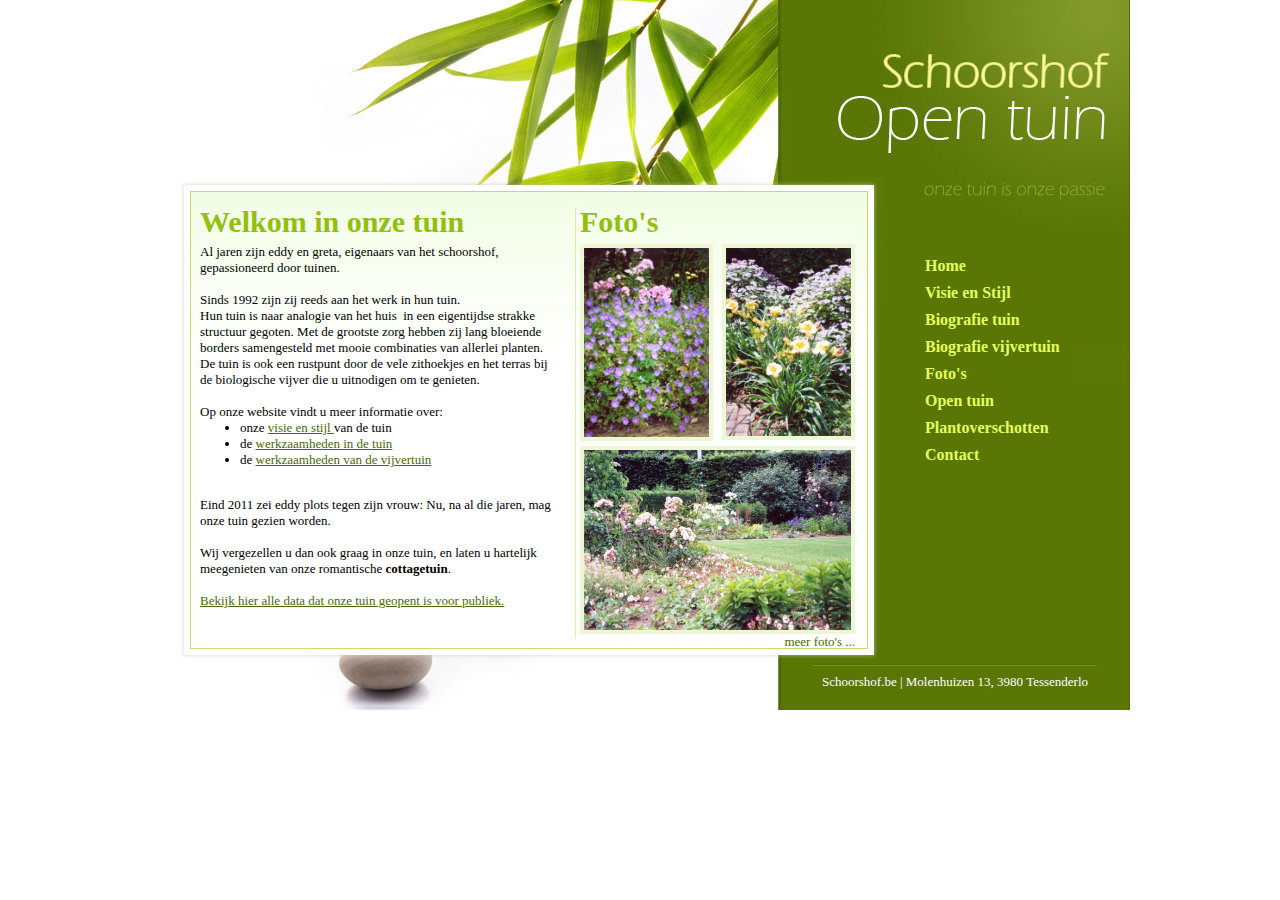
<file: index.html>
<!DOCTYPE html PUBLIC "-//W3C//DTD XHTML 1.0 Transitional//EN" "http://www.w3.org/TR/xhtml1/DTD/xhtml1-transitional.dtd">

<html xmlns="http://www.w3.org/1999/xhtml" lang="nl">
<head id="Header"><link href="/App_Webfiles/default.css" rel="stylesheet" type="text/css" media="screen" />
    <meta name="description" content="Al jaren zijn eddy en greta gepassioneerd door tuinen, bekijk hier alles over hun passie." />
<meta name="robots" content="index, nofollow, NOODP, NOYDIR" /><meta http-equiv="Content-Type" content="text/html; charset=UTF-8" />

    <script type="text/javascript">
          var _gaq = _gaq || [];
          _gaq.push(['_setAccount', 'UA-30884575-1']);
          _gaq.push(['_trackPageview']);

          (function() {
            var ga = document.createElement('script'); ga.type = 'text/javascript'; ga.async = true;
            ga.src = ('https:' == document.location.protocol ? 'https://ssl' : 'http://www') + '.google-analytics.com/ga.js';
            var s = document.getElementsByTagName('script')[0]; s.parentNode.insertBefore(ga, s);
          })();
    </script>
<title>
	Home | schoorshof
</title></head>
<body>
        <div id="container">
            
    <div id='foto'>
        <h1>Foto&#39;s</h1>
        <img border="0" alt="foto 1" align="left" src="/App_UserFiles/Images/home.JPG" width="125" height="189" />
        <img border="0" alt="foto 2" align="right" src="/App_UserFiles/Images/home2.JPG" width="125" height="188" />
        <br />
        <img border="0" alt="foto 3" vspace="5" src="/App_UserFiles/Images/home3.JPG" width="267" height="180" />
        <div style="clear: both; margin-top: -5px;" align="right"><a href="/foto.html">meer foto&#39;s ...</a></div>
    </div>
    <div id="content">
        <h1>Welkom in onze tuin</h1>
        Al jaren zijn eddy en greta, eigenaars van het schoorshof, gepassioneerd door tuinen.<br />
        <br />
        Sinds 1992 zijn zij reeds aan het werk in hun tuin.<br />
        Hun tuin&nbsp;is naar analogie van het&nbsp;huis&nbsp; in een&nbsp;eigentijdse strakke structuur gegoten. Met de grootste zorg hebben zij lang bloeiende borders samengesteld met mooie combinaties van allerlei planten. <br />
        De tuin is ook een rustpunt door de vele zithoekjes en het terras bij de biologische vijver die u uitnodigen om te genieten.<br />
        <br />
        Op onze website vindt u meer informatie over:
        <ul>
            <li>onze <a href="/visie.html">visie en stijl </a>van de tuin</li>
            <li>de <a href="/tuin.html">werkzaamheden in de tuin</a></li>
            <li>de <a href="/vijvertuin.html">werkzaamheden van de vijvertuin</a></li>
        </ul>
        <br />
        Eind 2011 zei eddy plots tegen zijn vrouw: Nu, na al die jaren, mag onze tuin gezien worden.<br />
        <br />
        Wij vergezellen u dan ook graag in onze tuin, en laten u hartelijk meegenieten van onze romantische <strong>cottagetuin</strong>.<br />
        <br />
        <a href="/opentuin.html">Bekijk hier alle data dat onze tuin geopent is voor publiek.<br />
        </a><br />
    </div>

            <div id="left">
                <div id="logo"></div>
                <div id="menu">   
                    <ul>
                        <li><a  href="/index.html">Home</a> </li>
                        <li><a  href="/visie.html">Visie en Stijl</a></li>
                        <li><a  href="/tuin.html">Biografie tuin</a> </li>
                        <li><a  href="/vijvertuin.html">Biografie vijvertuin</a></li>
                        <li><a  href="/foto.html">Foto's</a></li>
                        <li><a  href="/opentuin.html">Open tuin</a></li>
                        <li><a  href="/plantoverschotten.html">Plantoverschotten</a></li>
                        <li><a  href="/contact.html">Contact</a></li>
                    </ul>
                </div>
                <div id="info">Schoorshof.be | Molenhuizen 13, 3980 Tessenderlo</div>
            </div>
	    </div>
    </body>

</html>
</file>
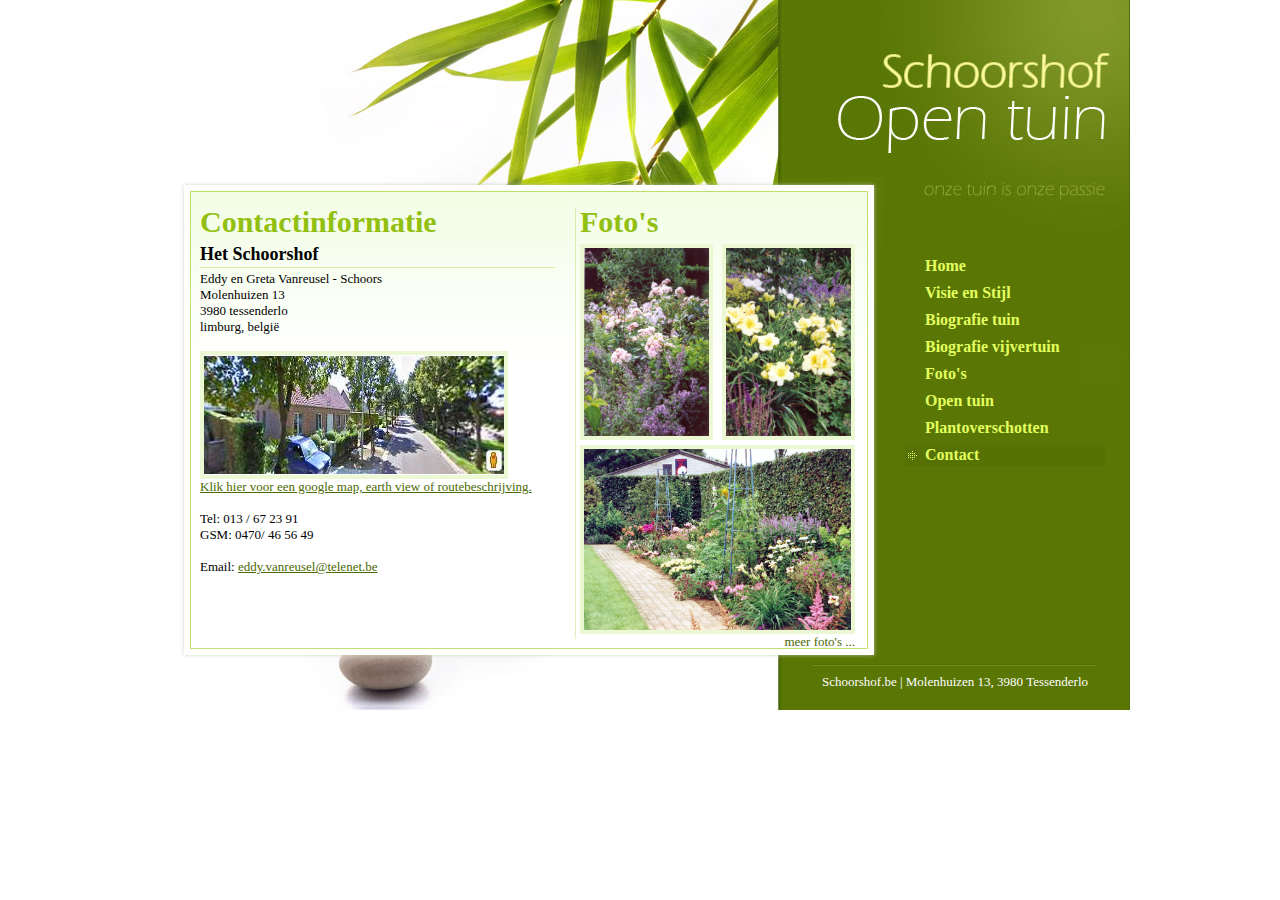
<file: contact.html>
<!DOCTYPE html PUBLIC "-//W3C//DTD XHTML 1.0 Transitional//EN" "http://www.w3.org/TR/xhtml1/DTD/xhtml1-transitional.dtd">

<html xmlns="http://www.w3.org/1999/xhtml" lang="nl">
<head id="Header"><link href="/App_Webfiles/default.css" rel="stylesheet" type="text/css" media="screen" />
    <meta name="description" content="Contactinformatie voor het schoorshof, molenhuizen 13, 3980 tessenderlo, limburg." />
<meta name="robots" content="index, nofollow, NOODP, NOYDIR" /><meta http-equiv="Content-Type" content="text/html; charset=UTF-8" />

    <script type="text/javascript">
          var _gaq = _gaq || [];
          _gaq.push(['_setAccount', 'UA-30884575-1']);
          _gaq.push(['_trackPageview']);

          (function() {
            var ga = document.createElement('script'); ga.type = 'text/javascript'; ga.async = true;
            ga.src = ('https:' == document.location.protocol ? 'https://ssl' : 'http://www') + '.google-analytics.com/ga.js';
            var s = document.getElementsByTagName('script')[0]; s.parentNode.insertBefore(ga, s);
          })();
    </script>
<title>
	Contact | schoorshof
</title></head>
<body>
        <div id="container">
            
    <div id='foto'>
        <h1>Foto&#39;s</h1>
        <img border="0" alt="foto 1" align="left" src="/App_UserFiles/Images/contact1.JPG" width="125" height="188" />
        <img border="0" alt="foto 2" align="right" src="/App_UserFiles/Images/contact2.JPG" width="125" height="188" />
        <br />
        <img border="0" alt="foto 3" vspace="5" src="/App_UserFiles/Images/opentuin3.JPG" width="267" height="181" />
        <div style="clear: both; margin-top: -5px;" align="right"><a href="/foto">meer foto&#39;s ...</a></div>
    </div>
    <div id="content">
        <h1>Contactinformatie</h1>
        <h2>Het Schoorshof</h2><p>
        Eddy en Greta Vanreusel - Schoors<br />
        Molenhuizen 13<br />
        3980 tessenderlo</p><p>limburg, belgi&#235;<br />
        <br />
        <a href="http://maps.google.com/?q=Molenhuizen+13+3980+Tessenderlo+Belgi&#235;" target="_blank">
        <img border="0" alt="Schoorshof" src="/App_UserFiles/Images/schoorshof.jpg" width="300" height="120" /><br />
        Klik hier voor een google map, earth view of routebeschrijving.</a><br />
        <br />
        Tel: 013 / 67 23 91<br />
        GSM: 0470/ 46 56 49<br />
        <br />
        Email: <a href="mailto:eddy.vanreusel@telenet.be">eddy.vanreusel@telenet.be</a><br />
        <br />
        <br /></p> 
    </div>

            <div id="left">
                <div id="logo"></div>
                <div id="menu">   
                    <ul>
                        <li><a  href="/">Home</a> </li>
                        <li><a  href="/visie">Visie en Stijl</a></li>
                        <li><a  href="/tuin">Biografie tuin</a> </li>
                        <li><a  href="/vijvertuin">Biografie vijvertuin</a></li>
                        <li><a  href="/foto">Foto's</a></li>
                        <li><a  href="/opentuin">Open tuin</a></li>
                        <li><a  href="/plantoverschotten">Plantoverschotten</a></li>
                        <li><a class=selected href="/contact">Contact</a></li>
                    </ul>
                </div>
                <div id="info">Schoorshof.be | Molenhuizen 13, 3980 Tessenderlo</div>
            </div>
	    </div>
    </body>

</html>
</file>
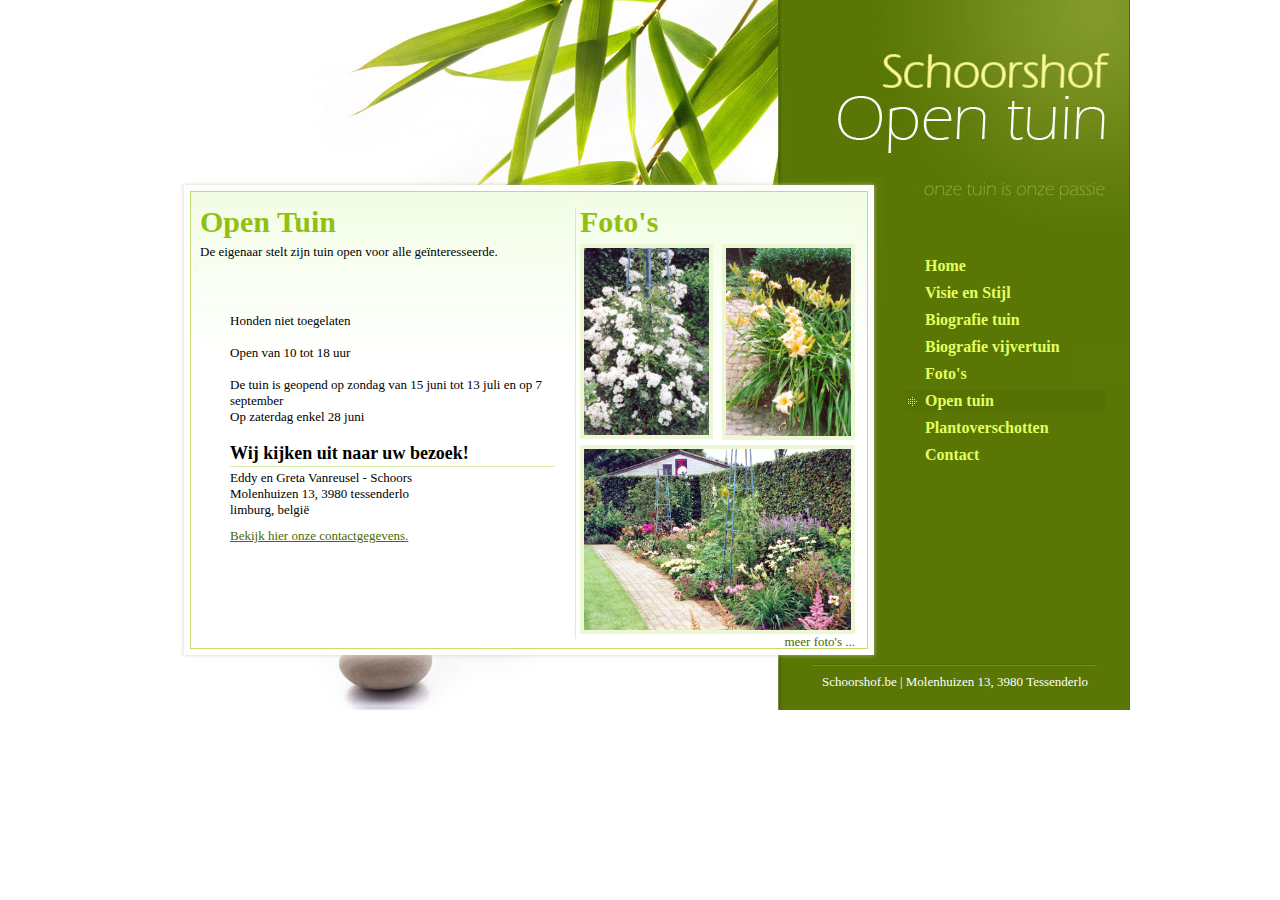
<file: opentuin.html>
﻿

<!DOCTYPE html PUBLIC "-//W3C//DTD XHTML 1.0 Transitional//EN" "http://www.w3.org/TR/xhtml1/DTD/xhtml1-transitional.dtd">

<html xmlns="http://www.w3.org/1999/xhtml" lang="nl">
<head id="Header"><link href="/App_Webfiles/default.css" rel="stylesheet" type="text/css" media="screen" />
    <meta name="description" content="Na jaren werk stelt schoorshof nu hun tuin open voor publiek." />
<meta name="robots" content="index, nofollow, NOODP, NOYDIR" /><meta http-equiv="Content-Type" content="text/html; charset=UTF-8" />

    <script type="text/javascript">
          var _gaq = _gaq || [];
          _gaq.push(['_setAccount', 'UA-30884575-1']);
          _gaq.push(['_trackPageview']);

          (function() {
            var ga = document.createElement('script'); ga.type = 'text/javascript'; ga.async = true;
            ga.src = ('https:' == document.location.protocol ? 'https://ssl' : 'http://www') + '.google-analytics.com/ga.js';
            var s = document.getElementsByTagName('script')[0]; s.parentNode.insertBefore(ga, s);
          })();
    </script>
<title>
	Open tuin | schoorshof
</title></head>
<body>
        <div id="container">
            
    <div id='foto'>
        <h1>Foto&#39;s</h1>
        <img border="0" alt="Open tuin limburg" align="left" src="/App_UserFiles/Images/opentuin1.JPG" width="125" height="187" />
        <img border="0" alt="Open tuin limburg" align="right" src="/App_UserFiles/Images/opentuin2.JPG" width="125" height="188" />
        <br />
        <img border="0" alt="open tuin limburg" vspace="5" src="/App_UserFiles/Images/opentuin3.JPG" width="267" height="181" />
        <div style="clear: both; margin-top: -5px;" align="right"><a href="/foto">meer foto&#39;s ...</a></div>
    </div>
    <div id="content">
        <h1>Open Tuin</h1>
        De eigenaar stelt zijn tuin open voor alle ge&#239;nteresseerde.<br />
        <br />
        <br />
        <ul class="list">
                <b></b>
             
        
            <br />Honden niet toegelaten<br />
            <br />
            Open van 10 tot 18 uur<br />
	 <br />
	De tuin is geopend op zondag van 15 juni tot 13 juli en op 7 september<br />
        Op zaterdag enkel 28 juni <br />
        <br />
	
        <h2>Wij kijken uit naar uw bezoek!</h2>
        <p>
            Eddy en Greta Vanreusel - Schoors<br />
            Molenhuizen 13, 3980 tessenderlo<br />
            limburg, belgi&#235;<br />
        </p>
        <p style="height:10px;">&nbsp;</p>
        <a href="/contact">Bekijk hier onze contactgegevens.</a>
    </div>


            <div id="left">
                <div id="logo"></div>
                <div id="menu">   
                    <ul>
                        <li><a  href="/">Home</a> </li>
                        <li><a  href="/visie">Visie en Stijl</a></li>
                        <li><a  href="/tuin">Biografie tuin</a> </li>
                        <li><a  href="/vijvertuin">Biografie vijvertuin</a></li>
                        <li><a  href="/foto">Foto's</a></li>
                        <li><a class=selected href="/opentuin">Open tuin</a></li>
                        <li><a  href="/plantoverschotten">Plantoverschotten</a></li>
                        <li><a  href="/contact">Contact</a></li>
                    </ul>
                </div>
                <div id="info">Schoorshof.be | Molenhuizen 13, 3980 Tessenderlo</div>
            </div>
	    </div>
    </body>

</html>
</file>
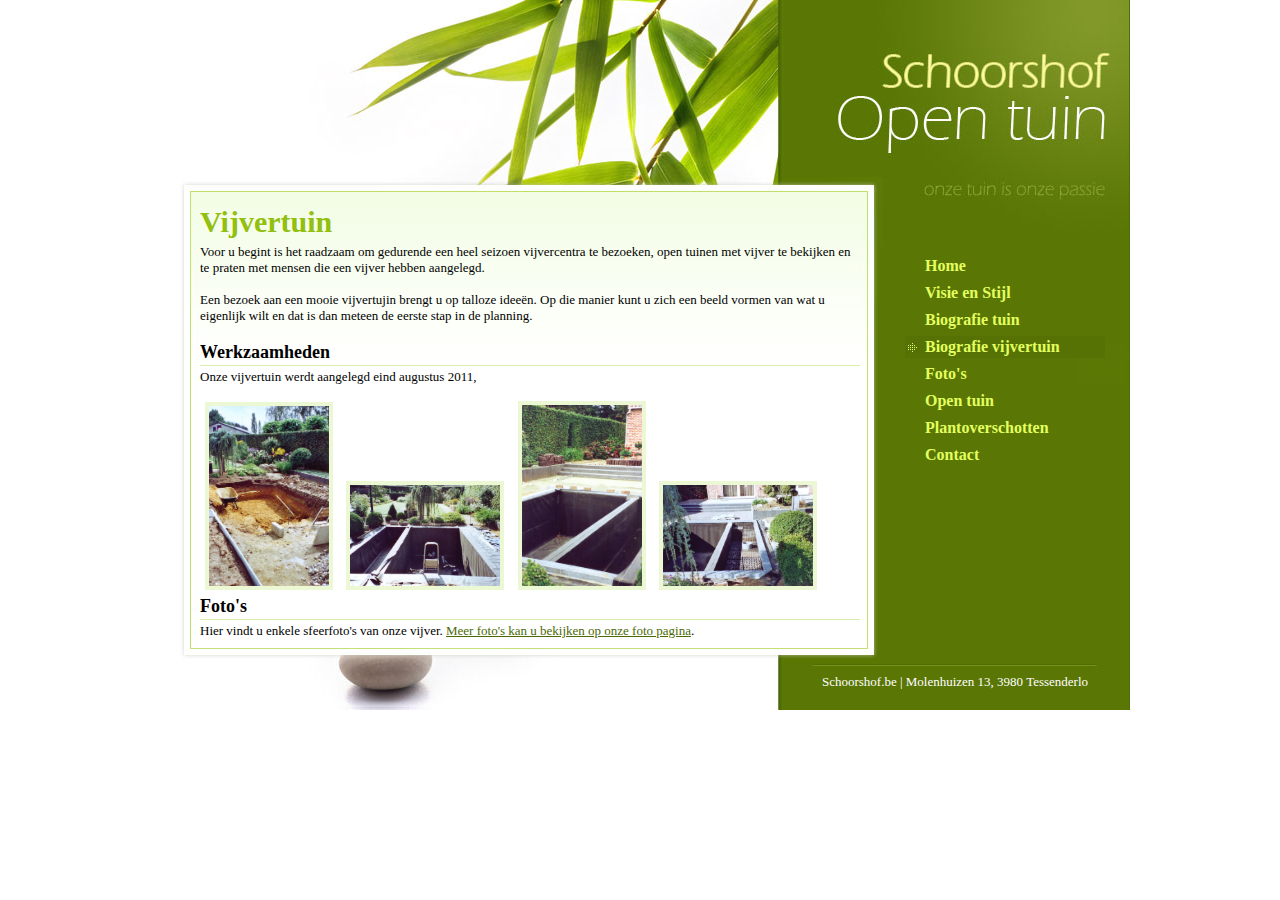
<file: vijvertuin.html>
<!DOCTYPE html PUBLIC "-//W3C//DTD XHTML 1.0 Transitional//EN" "http://www.w3.org/TR/xhtml1/DTD/xhtml1-transitional.dtd">

<html xmlns="http://www.w3.org/1999/xhtml" lang="nl">
<head id="Header"><link href="/App_Webfiles/default.css" rel="stylesheet" type="text/css" media="screen" />
    <meta name="description" content="Omgeven in hun mooie tuin vindt je ook een vijvertuin in schoorshof." />
<meta name="robots" content="index, nofollow, NOODP, NOYDIR" /><meta http-equiv="Content-Type" content="text/html; charset=UTF-8" />

    <script type="text/javascript">
          var _gaq = _gaq || [];
          _gaq.push(['_setAccount', 'UA-30884575-1']);
          _gaq.push(['_trackPageview']);

          (function() {
            var ga = document.createElement('script'); ga.type = 'text/javascript'; ga.async = true;
            ga.src = ('https:' == document.location.protocol ? 'https://ssl' : 'http://www') + '.google-analytics.com/ga.js';
            var s = document.getElementsByTagName('script')[0]; s.parentNode.insertBefore(ga, s);
          })();
    </script>
<title>
	Vijvertuin | schoorshof
</title></head>
<body>
        <div id="container">
            
    <div id="content">
        <h1>Vijvertuin</h1>
        Voor u begint is het raadzaam om gedurende een heel seizoen vijvercentra te bezoeken, open tuinen met vijver te bekijken en te praten met mensen die een vijver hebben aangelegd.<br />
        <br />
        Een bezoek aan een mooie vijvertujin brengt u op talloze idee&#235;n. Op die manier kunt u zich een beeld vormen van wat u eigenlijk wilt en dat is dan meteen de eerste stap in de planning.<br />
        <br />
        <h2>Werkzaamheden</h2>
        Onze vijvertuin werdt aangelegd eind augustus 2011, <br />
        <br />
        <img border="0" hspace="5" alt="vijver1" src="/App_UserFiles/Images/vijver_werk.JPG" width="120" height="180" />
        <img border="0" hspace="5" alt="vijver1" src="/App_UserFiles/Images/vijver_werk0002.JPG" width="150" height="101" />
        <img border="0" hspace="5" alt="vijver1" src="/App_UserFiles/Images/vijver_werk0003.JPG" width="120" height="181" />
        <img border="0" hspace="5" alt="vijver1" src="/App_UserFiles/Images/vijver_werk0004.JPG" width="150" height="101" />
        <h2>Foto&#39;s</h2>
        Hier vindt u enkele sfeerfoto&#39;s van onze vijver. <a href="/foto.html#vijver">Meer foto&#39;s kan u bekijken op onze foto pagina</a>. <br />
        <br />
        <table>
            <tbody>
                <tr>
                    <td><img alt="vijver1" src="/App_UserFiles/Fotos/thumb/DSC_6204.jpg" width="144" height="96" /></td>
                    <td><img alt="vijver2" src="/App_UserFiles/Fotos/thumb/DSC_6209.jpg" width="144" height="96" /></td>
                    <td><img alt="vijver3" src="/App_UserFiles/Fotos/thumb/DSC_6211.jpg" width="144" height="96" /></td>
                    <td><img alt="vijver4" src="/App_UserFiles/Fotos/thumb/DSC_6248.jpg" width="144" height="96" /></td>
                </tr>
            </tbody>
        </table>
    </div>

            <div id="left">
                <div id="logo"></div>
                <div id="menu">   
                    <ul>
                        <li><a  href="/index.html">Home</a> </li>
                        <li><a  href="/visie.html">Visie en Stijl</a></li>
                        <li><a  href="/tuin.html">Biografie tuin</a> </li>
                        <li><a class=selected href="/vijvertuin.html">Biografie vijvertuin</a></li>
                        <li><a  href="/foto.html">Foto's</a></li>
                        <li><a  href="/opentuin.html">Open tuin</a></li>
                        <li><a  href="/plantoverschotten.html">Plantoverschotten</a></li>
                        <li><a  href="/contact.html">Contact</a></li>
                    </ul>
                </div>
                <div id="info">Schoorshof.be | Molenhuizen 13, 3980 Tessenderlo</div>
            </div>
	    </div>
    </body>

</html>
</file>
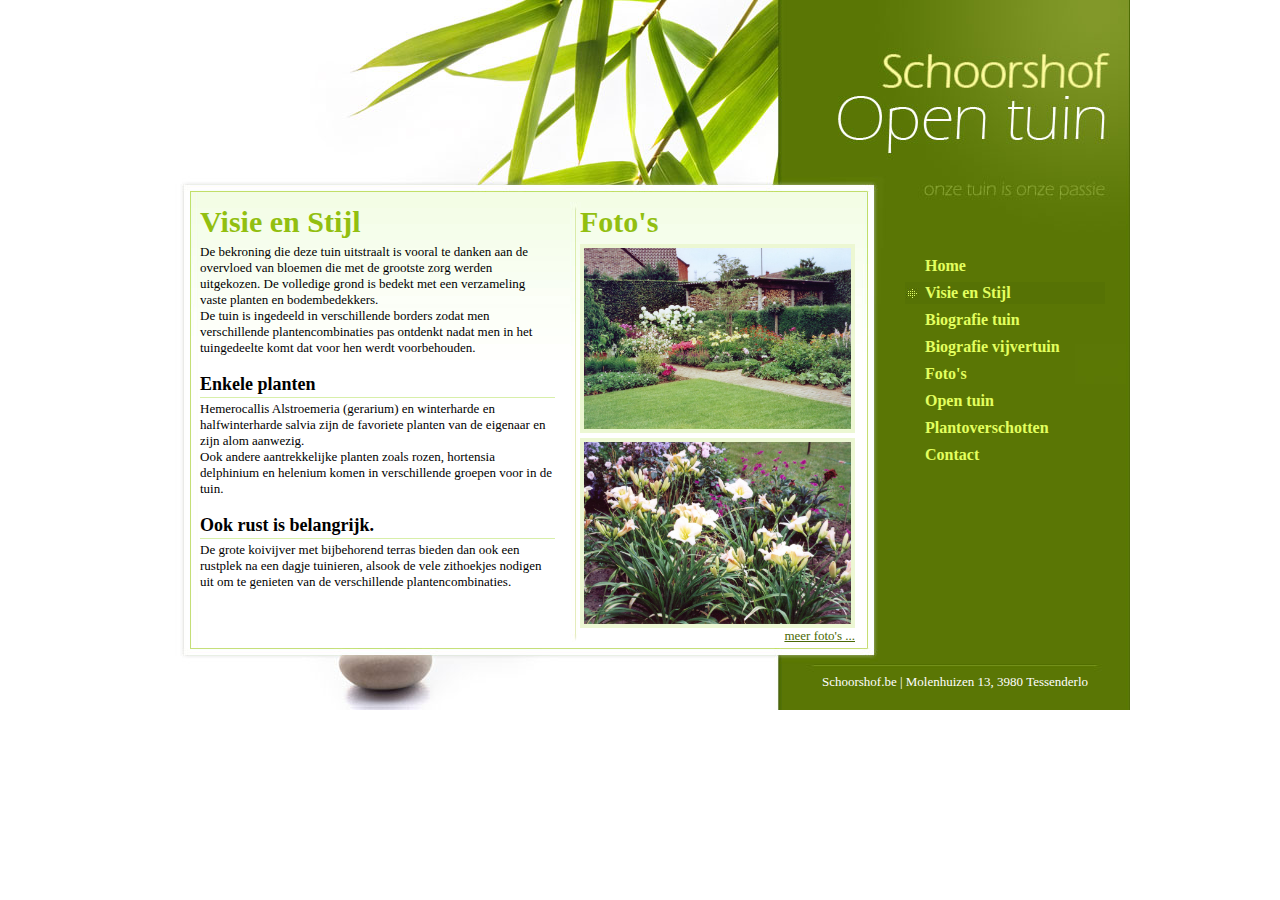
<file: visie.html>
<!DOCTYPE html PUBLIC "-//W3C//DTD XHTML 1.0 Transitional//EN" "http://www.w3.org/TR/xhtml1/DTD/xhtml1-transitional.dtd">

<html xmlns="http://www.w3.org/1999/xhtml" lang="nl">
<head id="Header"><link href="/App_Webfiles/default.css" rel="stylesheet" type="text/css" media="screen" />
    <meta name="description" content="Lees meer over de visie en stijl van de tuin van eddy en greta." />
<meta name="robots" content="index, nofollow, NOODP, NOYDIR" /><meta http-equiv="Content-Type" content="text/html; charset=UTF-8" />

    <script type="text/javascript">
          var _gaq = _gaq || [];
          _gaq.push(['_setAccount', 'UA-30884575-1']);
          _gaq.push(['_trackPageview']);

          (function() {
            var ga = document.createElement('script'); ga.type = 'text/javascript'; ga.async = true;
            ga.src = ('https:' == document.location.protocol ? 'https://ssl' : 'http://www') + '.google-analytics.com/ga.js';
            var s = document.getElementsByTagName('script')[0]; s.parentNode.insertBefore(ga, s);
          })();
    </script>
<title>
	Visie | schoorshof
</title></head>
<body>
        <div id="container">
            
    <div id='foto'><h1>Foto&#39;s</h1>
        <img border="0" alt="foto 1" vspace="0" src="/App_UserFiles/Images/visie.JPG" width="267" height="181" />
        <br />
        <img border="0" alt="foto 2" vspace="5" src="/App_UserFiles/Images/visie001.JPG" width="267" height="182" />
        <div style="clear: both; margin-top: -5px;" align="right"><a href="/foto">meer foto&#39;s ...</a></div>
    </div>
    <div id="content">           
        <h1>Visie en Stijl</h1>
        De bekroning die deze tuin uitstraalt is vooral te danken aan de overvloed van bloemen die met de grootste zorg werden uitgekozen. De volledige grond is bedekt met&nbsp;een verzameling vaste planten en bodembedekkers.<br />
        De tuin is ingedeeld in verschillende borders zodat&nbsp;men verschillende plantencombinaties pas ontdenkt nadat men in het tuingedeelte komt dat voor hen werdt voorbehouden.<br />
        <br />
        <h2>Enkele planten</h2>
        Hemerocallis Alstroemeria (gerarium) en winterharde en halfwinterharde salvia zijn de favoriete planten van de eigenaar en zijn alom aanwezig.<br />
        Ook andere aantrekkelijke planten zoals rozen, hortensia delphinium en helenium komen in verschillende groepen voor in de tuin.<br />
        <br />
        <h2>Ook rust is belangrijk.</h2>
        De grote koivijver met bijbehorend terras bieden dan ook een rustplek na een dagje tuinieren, alsook de vele zithoekjes nodigen uit om te genieten van de verschillende plantencombinaties.<br /> 
    </div>


            <div id="left">
                <div id="logo"></div>
                <div id="menu">   
                    <ul>
                        <li><a  href="/">Home</a> </li>
                        <li><a class=selected href="/visie">Visie en Stijl</a></li>
                        <li><a  href="/tuin">Biografie tuin</a> </li>
                        <li><a  href="/vijvertuin">Biografie vijvertuin</a></li>
                        <li><a  href="/foto">Foto's</a></li>
                        <li><a  href="/opentuin">Open tuin</a></li>
                        <li><a  href="/plantoverschotten">Plantoverschotten</a></li>
                        <li><a  href="/contact">Contact</a></li>
                    </ul>
                </div>
                <div id="info">Schoorshof.be | Molenhuizen 13, 3980 Tessenderlo</div>
            </div>
	    </div>
    </body>

</html>
</file>
<file: App_Webfiles/default.css>
﻿body 
{
    margin: 0;
    padding: 0px;
    
    background: #ffffff;
    
	font-family: Calibri, Arial Narrow, Tahoma;
    font-size:13px;
    color:#000000;
    
    SCROLLBAR-FACE-COLOR: #dcecab;
	SCROLLBAR-HIGHLIGHT-COLOR: #d8efaa;
	SCROLLBAR-SHADOW-COLOR: #f4fde8;
	SCROLLBAR-3DLIGHT-COLOR: #ffffff;
	SCROLLBAR-ARROW-COLOR: #000000;
	SCROLLBAR-TRACK-COLOR: #f4fde8;
	SCROLLBAR-DARKSHADOW-COLOR: #f4fde8;
}
.Editor
{
    background: #ffffff !important;
    color:#000000 !important;
    font-family: Calibri, Arial Narrow, Tahoma;
    font-size:12px !important;
}
.Shop
{
}

a
{
	text-decoration: underline;
	color: #4b6905;
}

a:hover
{
	text-decoration: none;
	color: #4b6905;
}


#container
{
    position: relative;
    width:980px;
    height:710px;
    margin: 0px auto; 
    background: #fff url(images/bg.jpg) no-repeat;
}

#left
{
    float: right;
    width: 358px;
}

#menu
{
    position: absolute;
    top: 250px;
    right: 25px;
    width: 200px; /* 180px; */
}
#menu ul
{
    list-style: none !important;
    margin: 0px;
    padding: 0px;
}
#menu ul li
{

}
#menu ul li a
{
	display: block; 
	margin: 5px 0px;
	padding: 2px 0px 2px 20px;
	
	color: #e3ff5f;
	text-decoration: none;
    text-align: left;
    font-weight: bold;
    font-size: 16px;
    font-family: Eras Light ITC, Calibri, Arial Narrow, Tahoma;
}
.selected, #menu ul li a:hover
{
    background: #567205 url(images/liS.jpg) no-repeat left center;;
    color: #fff;
}

#info
{
    position: absolute;
    bottom: 20px;
    right: 0px;
    margin: 0px 25px;
    width: 300px;
    text-align: center;
    font-size: 13px;
    font-family: Eras Light ITC, Calibri, Arial Narrow, Tahoma;
    color: white; /*#86ac2e;*/
}

#content
{
    position: absolute;
    top: 182px;
    left: 30px;
    padding: 10px;
    margin: 10px;
    width: 660px; /*660*/
    height: 435px;
    overflow: auto;
}

div#foto + div#content
{
    width: 355px !important; 
}
#foto
{
    position: absolute;
    top: 182px;
    left: 410px;
    padding: 10px;
    margin: 10px;
    width: 275px;
    height: 435px;
    overflow: hidden;
    background: url(images/fbg.jpg) no-repeat left center;
}


h1
{
    margin: 3px 0px 5px 0px;
    padding: 0px;
    
    font-family: Eras Light ITC, Calibri, Arial Narrow, Tahoma;
    font-size: 30px;
    font-weight: bold;
    color: #92bf10;
}

h2
{
    margin: 2px 0px 3px 0px;
    padding: 0px;
    padding-bottom: 2px;
    
    font-family: Eras Light ITC, Calibri, Arial Narrow, Tahoma;
    font-size: 18px;
    font-weight: bold;
    color: #000000;
    
    border-bottom: solid 1px #d8efaa;
}

h3
{
    margin: 2px 0px 2px 0px;
    padding: 0px;
    padding-bottom: 1px;
    
    font-family: Eras Light ITC, Calibri, Arial Narrow, Tahoma;
    font-size: 14px;
    font-weight: bold;
    color: #8ca634; /* c3ca3d */
}

.groen
{
    color: #92bf10 !important;
}

p{margin:0px;}
ul{margin-top: 0px;}
ul.list {margin-top: 5px;margin-left:15px;padding-left:15px;}
ul.list li {margin-bottom: 3px;list-style-image: url(images/li.jpg);}
img{border: solid 4px #ecf7d3;}
hr{padding: 0px;margin: 5px 0px;border:0px;height: 1px;width: 100%;background-color: #d8efaa !important;color: #d8efaa !important;}
table,tr,th, td
{
     border-color: #d8efaa !important;
}

.textbox, .dropdown, .dropdownlist
{
    border: solid 1px #d8efaa;
    color: #000000;
    
}
.button
{
    border: solid 1px #d8efaa;
    color: #000000;
    cursor: pointer;
}

#picasashow{width:660px;}
#picasashow img
{
    border: 0px;
}
#picasashow a
{
    text-decoration: none;
    
}

#picasashow .galerij
{
    padding: 15px;
    background: url(https://picasaweb.google.com/s/c/transparent_album_background.gif) no-repeat left top;
    height: 164px;
    width: 164px;
}
#picasashow .info
{
    display: none;
}

#picasashow .titel
{
    padding: 0px 10px;
    font-size: 14px !important;
    font-weight: bold !important;
}
#picasashow .titel1
{
    padding: 0px 0px;
    font-size: 14px !important;
    font-weight: bold !important;
}

#picasashow .thumbs td
{
    padding: 2px;
    text-align:center;
}
#picasashow .thumbs td img
{
    padding: 2px;
    border: solid 1px #d2d2d2;
}

.empty{list-style:none;}
</file>
